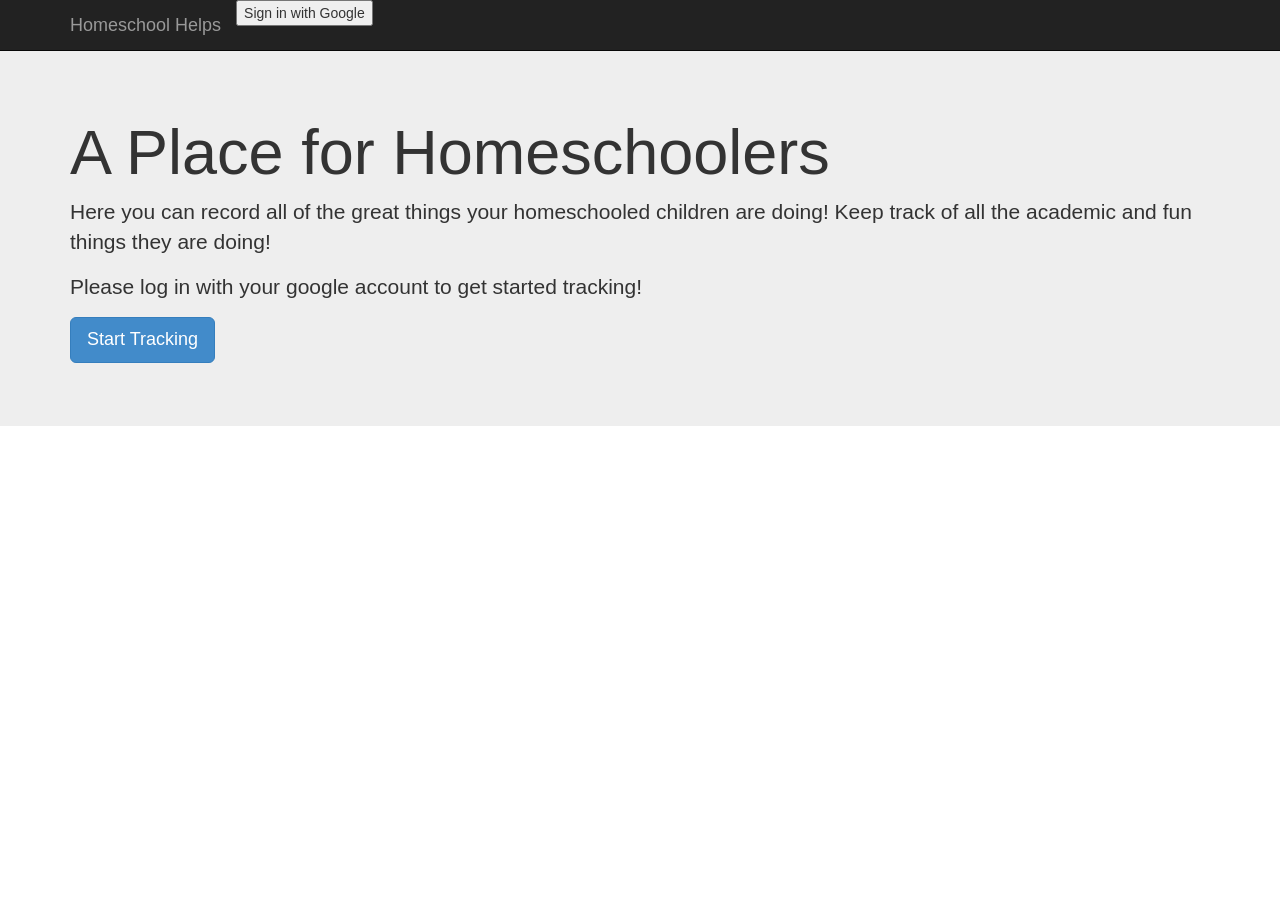
<file: public/index.html>
<?php include"config.php";
?>
<!DOCTYPE html>
<html>
<head>

    <html itemscope itemtype="http://schema.org/Article">
    <head>
        <meta charset="utf-8">
        <meta http-equiv="X-UA-Compatible" content="IE=edge">
        <meta name="viewport" content="width-device-width, initial-scale=1">

        <title>Homeschool Helps</title>
        <link href="css/bootstrap.min.css" rel="stylesheet" />
        <link href="css/jumbotron.css" rel="stylesheet">
</head>
<body>
<div id="result"></div>
<div class="navbar navbar-inverse navbar-fixed-top" role="navigation">
    <div class="container">
        <div class="navbar-header">
            <button type="button" class="navbar-toggle" data-toggle="collapse" data-target=".navbar-collapse">
                <span class="sr-only">Toggle navigation</span>
                <span class="icon-bar"></span>
                <span class="icon-bar"></span>
                <span class="icon-bar"><button id="signinButton">Sign in with Google</button></span>
            </button>
            <a class="navbar-brand" href="#">Homeschool Helps</a>
        </div>
    </div>
</div>
<!-- Main jumbotron for a primary marketing message or call to action -->
<div class="jumbotron">
    <div class="container">
        <h1>A Place for Homeschoolers</h1>
        <p>Here you can record all of the great things your homeschooled children are doing!  Keep track of all the academic and fun things they are doing!</p>
        <p>Please log in with your google account to get started tracking!</p>
        <p><a class="btn btn-primary btn-lg" href="student.html" role="button">Start Tracking</a></p>
    </div>
</div>
<script src="//ajax.googleapis.com/ajax/libs/jquery/1.11.0/jquery.min.js" ></script>
<script src="js/bootstrap.min.js"></script>
<meta name="google-signin-clientid" content="enter clien id here" />
<meta name="google-signin-scope" content="https://www.googleapis.com/auth/plus.login https://www.googleapis.com/auth/userinfo.email" />
<meta name="google-signin-requestvisibleactions" content="http://schemas.google.com/AddActivity" />
<meta name="google-signin-cookiepolicy" content="single_host_origin" />
<!--<button id="signinButton">Sign in with Google</button> -->
<script type="text/javascript">
    var $id, $name, $email;
    (function() {
        var po = document.createElement('script');
        po.type = 'text/javascript'; po.async = true;
        po.src = 'https://apis.google.com/js/client:plusone.js?onload=render';
        var s = document.getElementsByTagName('script')[0];
        s.parentNode.insertBefore(po, s);
    })();

    /* Executed when the APIs finish loading */
    function render() {

        // Additional params including the callback, the rest of the params will
        // come from the page-level configuration.
        var additionalParams = {
            'callback': signinCallback
        };

        // Attach a click listener to a button to trigger the flow.
        var signinButton = document.getElementById('signinButton');
        signinButton.addEventListener('click', function() {
            gapi.auth.signIn(additionalParams); // Will use page level configuration
        });
    }
    function signinCallback(authResult) {
    if (authResult['status']['signed_in']) {
    // Update the app to reflect a signed in user
    // Hide the sign-in button now that the user is authorized, for example:
    document.getElementById('signinButton').setAttribute('style', 'display: none');
    gapi.client.load('plus', 'v1', loadProfile); //Trigger request to get the email address.
    } else {
    // Update the app to reflect a signed out user
    // Possible error values:
    // "user_signed_out" - User is signed-out
    // "access_denied" - User denied access to your app
    // "immediate_failed" - Could not automatically log in the user
    console.log('Sign-in state: ' + authResult['error']);
    }
    }
    function loadProfile() {
    var request = gapi.client.plus.people.get({'userId' : 'me'});
    request.execute(loadProfileCallback);
    }
    function loadProfileCallback(obj) {
    profile = obj;
    email = obj['emails'].filter(function(v) {
    return v.type === 'account'; // Filter out the primary email
    })[0].value; // get the email from the filtered results, should always be definen.
    displayProfile(profile);
    }
    function displayProfile(profile) {
    //document.getElementById('userId').innerHTML = profile['id'];
    //document.getElementById('name').innerHTML = profile['displayName'];
    //document.getElementById('email').innerHTML = email;
    $id = profile['id'];
    $name = profile['displayName'];
    $email = email;
    $.ajax({
    url: 'signin.php',
    type: 'POST',
    //contentType: 'application/json; charset=utf-8',
    data: {
    //'profile':profile
    'userId': profile['id'],
    'name': profile['displayName'],
    'email': email

    },
    success: function (data) {
    alert("Thanks for signing in with your Google Account " + $name);
    $('#gConnect').hide();

    },
    error: function (e) {

    console.log(e.message);

    }
    });
    console.log($id);
    alert('Hi' + $id + $name + email);
    //toggleElement('profile');
    }
    /*function toggleElement(id) {
    var el = document.getElementById(id);
    if(el.getAttribute('class') == 'hide') {
    el.setAttribute('class', 'show');
    }
    else {
    el.setAttribute('class', 'hide');
    }
    }*/

    /*if (authResult['status']['signed_in']) {
    // Update the app to reflect a signed in user
    // Hide the sign-in button now that the user is authorized, for example:
    document.getElementById('signinButton').setAttribute('style', 'display: none');
    } else {
    // Update the app to reflect a signed out user
    // Possible error values:
    // "user_signed_out" - User is signed-out
    // "access_denied" - User denied access to your app
    // "immediate_failed" - Could not automatically log in the user
    console.log('Sign-in state: ' + authResult['error']);
    }
    }
    */
</script>
</body>
</html>
</file>
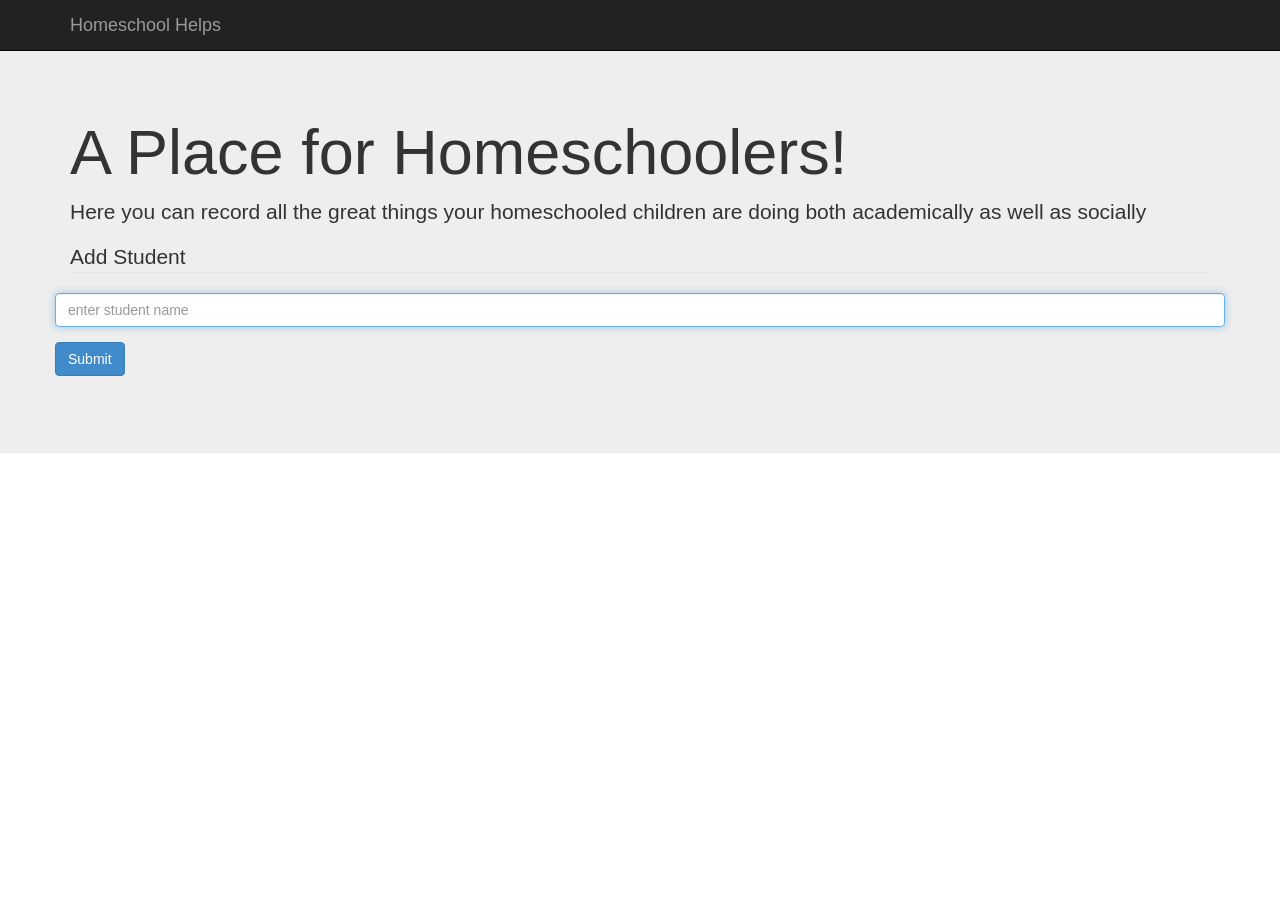
<file: public/student.html>
<?php include"config.php";
?>
<html itemscope itemtype="http://schema.org/Article">
<head>
    <meta charset="utf-8">
    <meta http-equiv="X-UA-Compatible" content="IE=edge">
    <meta name="viewport" content="width-device-width, initial-scale=1">

    <title>Homeschool Helps</title>
    <link href="css/bootstrap.min.css" rel="stylesheet" />
    <link href="css/jumbotron.css" rel="stylesheet">
    <script src="//ajax.googleapis.com/ajax/libs/jquery/1.11.0/jquery.min.js" ></script>
</head>
<body>
<script language="javascript" type="text/javascript">
   /* function addStudent() {

        var student = $("student").val();
        var dataString = 'student='+ student;
        if(student == '') {
            alert("enter a student name");
            $("#student").focus();
        }
        else
        {
            $("#flash").show();
            $("#flash").fadeIn(400).html('<span class="load">Loading..</span>');
            $.ajax({
                url: 'student1.php',
                type: 'POST',
                //contentType: 'application/json; charset=utf-8',
                data:
                        student,
                cache:
                        true,
                success: function (html) {
                    $("#show").after(html);
                    document.getElementById('student').value='';
                    $("#flash").hide();
                    $("#student").focus();

                }
            });
        }
        return false;
    } */
</script>
<div id="result"></div>
<div class="navbar navbar-inverse navbar-fixed-top" role="navigation">
    <div class="container">
        <div class="navbar-header">
            <button type="button" class="navbar-toggle" data-toggle="collapse" data-target=".navbar-collapse">
                <span class="sr-only">Toggle navigation</span>
                <span class="icon-bar"></span>
                <span class="icon-bar"></span>
                <span class="icon-bar"></span>
            </button>
            <a class="navbar-brand" href="#">Homeschool Helps</a>
        </div>
    </div>
</div>
<!-- Main jumbotron for a primary marketing message or call to action -->
<div class="jumbotron">
    <div class="container">
        <h1>A Place for Homeschoolers!</h1>
        <p>Here you can record all the great things your homeschooled children are doing both academically as well
            as socially</p>
        <form  action="student1.php" method="post" class="form-horizontal">
            <fieldset>

                <!-- Form Name -->
                <legend>Add Student</legend>

                <!-- Text input-->
                <div class="form-group">

                    <!-- <div class="form-control"> -->
                        <input autofocus  class="form-control" name="student" type="text" placeholder="enter student name">
                        </div>
                <div class="form-group">
                        <button type="submit"  class="btn btn-primary">Submit</button>

                    </div>



            </fieldset>
        </form>
        <div id="studentdiv"></div>
        <div class="space"></div>
        <div id="flash"></div>
        <div id="show"></div>
        <!-- button to add student if needed -->
        <!--<p><a class="btn btn-primary btn-lg" href="addStudent.php" role="button">Add Student</a></p> -->
    </div>
</div>
<script src="js/bootstrap.min.js"></script>
<!--<script>

/*
    // Browser support code
    function ajaxFunction() {
        var ajaxRequest; // the variable that makes Ajax possible.

        try {
            // Opera 8.0+, Firefox, Safari
            ajaxRequest = new XMLHttpRequest();
        } catch (e) {
            // Internet Explorer Browsers
            try {
                ajaxRequest = new ActiveXObject("Msxm12.XMLHTTP");
            } catch (e) {
                try {
                    ajaxRequest = new ActiveXObject("Microsoft.XMLHTTP");
                } catch (e) {
                    // something went wrong
                    alert ("Your browser broke!");
                    return false;
                }
            }
        }
        // Create a function that will receive data sent from the server and will update div section.
        ajaxRequest.onreadystatechange = function () {
            if (ajaxRequest.readyState == 4) {
                var ajaxDisplay = document.getElementById('studentdiv');
                ajaxDisplay.innterHTML = ajaxRequest.responseText;
            }
        };
        // Now get the value from the user and pass it to server script.
        var student = document.getElementById('student').value;
        var queryString = "?student=" + student;
        ajaxRequest.open("GET", "student1.php" + queryString, true);
        ajaxRequest.send(null);
    }


*/
<!-- show students and all options -->
<!--
    (function($){
        $('#addStudent').submit(function(e){
            var val = $(this).find('#in').val();
            $('ul.list').append('<li>' + val + '</li>');
            e.preventDefault();
        });
    })(jQuery);

    $.ajax({
        url : 'student1.php',
        data : {},
        type : 'GET',
        success : function(resp){
            $("#addStudent").html(resp);
        },
        error : function(resp){
// alert(JSON.stringify(resp)); open it to alert the error if you want
        }
    });

</script> -->
<!--<form id = "addStudent" action = "student1.php" method="post">
    studentName:<input type="text" name="studentName"></form><br>
<input type="submit" />
</form>
<div class="results">
    <ul class="list">

    </ul>
</div> -->


</body>
</html>
</file>
<file: public/css/jumbotron.css>
/* move down content because we have a fixed navbar that is 50px tall */
body
{
    padding-top: 50px;
    padding-bottom: 20px;
}
</file>
